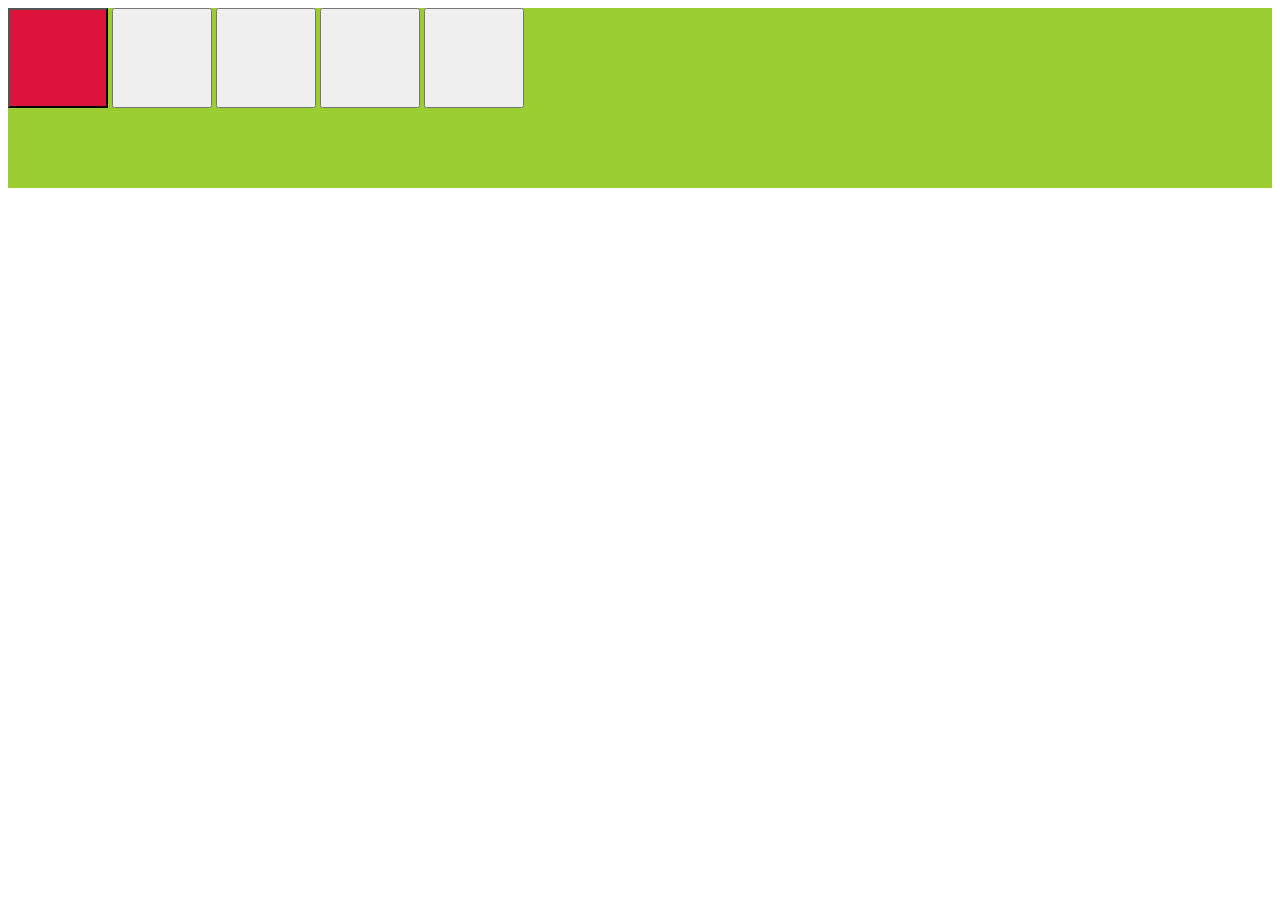
<file: index.html>
<!DOCTYPE html>
<html lang="en">
  <head>
    <meta charset="UTF-8" />
    <meta http-equiv="X-UA-Compatible" content="IE=edge" />
    <meta name="viewport" content="width=device-width, initial-scale=1.0" />
    <title>Course</title>
    <style>
      .wrapper {
          width: 100%;
          height: 20vh;
          background: yellowgreen;
      }
      .crimson{
          background: crimson;
      }
      .blue{
          background: blue;
      }
      button{
          width: 100px;
          height: 100px;
      }
    </style>
  </head>
  <body>
    <div class="wrapper">
      <button class="crimson"></button>
      <button></button>
      <button></button>
      <button></button>
      <button></button>
    </div>
    <!-- <h1>Hello Guys</h1> -->
    <!-- <button id="btn">click</button> -->
    <script src="script.js"></script>
  </body>
</html>
</file>
